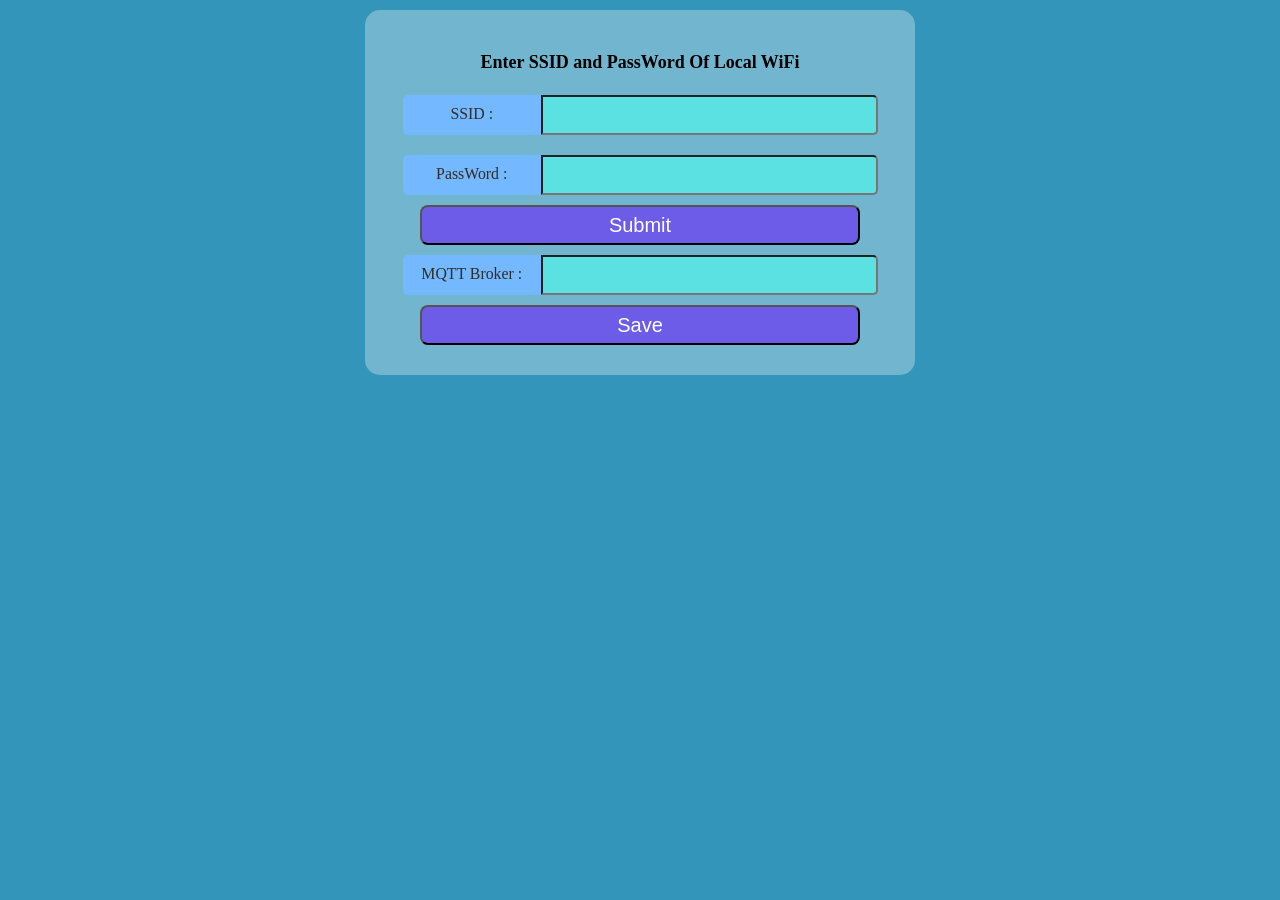
<file: arduino/modules/001__UPS_FLASHER/UPS_FLASHER_V1.3_AddClass/data/index.html>
<!DOCTYPE HTML>
<html>
<head>
    <meta name="viewport" content="width=device-width,height=device-height,initial-scale=1.0"/>
    <title>USP & Flasher</title>
    <style>
        body {
            text-align: center;
            background : #3495ba;
            width: 100%;
            max-width: 550px;
            margin: 10px auto;
            font-family: "Arial Rounded MT Bold";
        }
        body>div{
            padding: 30px 0 30px 0;
            background-color: rgba(255, 255, 255, 0.30);
            border-radius: 15px;
        }
        h1{
            font-size: 18px;
        }
        .formWrapper>div{
            display: grid;
            grid-template-columns:3fr 7fr ;
            width: 90%;
            margin: 0 auto;
        }
        .formWrapper>div label{
            background: #74b9ff;
            padding: 10px;
            border-bottom-left-radius: 5px;
            border-top-left-radius: 5px;
            margin: 10px 0 10px 10px;
            font-size: 99%;
            color: #322c27;
        }

        .formbox input{
            width: calc(100% - 10px);
            box-sizing: border-box;
            margin: 10px 10px 10px 0;
            height: 40px;
            border-bottom-right-radius: 5px;
            border-top-right-radius: 5px;
            background: rgba(79, 255, 242, 0.6);
            font-size: 20px;
        }
        .formbox input:focus{
            background: rgba(88, 255, 212, 0.28);
        }
        .formWrapper>input{
            width: 80%;
            height: 40px;
            background: #6c5ce7;
            border-radius: 8px;
            color: #fff;
            font-size: 20px;
            cursor:pointer;

        }
        .formWrapper>input:hover{
            background: rgb(102, 93, 185);
        }
        .formWrapper>input:active{
            background: rgba(140, 122, 230, 0.6);
        }
    </style>
</head>
<body>
<div>
    <h1>Enter SSID and PassWord Of Local WiFi</h1>
    <form method="POST">
        <div class="formWrapper">
            <div>
                <label for="ssidbox">SSID : </label>
                <div class="formbox">
                    <input id="ssidbox" type="text" name="SSIDName">
                </div>
                <label for="password">PassWord : </label>
                <div class="formbox">
                    <input id="password" type="text" name="Password">
                </div>
            </div>
            <input type="submit" value="Submit">
        </div>
    </form>
    <form method="POST">
        <div class="formWrapper">
            <div>
                <label for="brokerURL">MQTT Broker : </label>
                <div class="formbox">
                    <input id="brokerURL" type="text" name="Broker">
                </div>
            </div>
            <input type="submit" value="Save">
        </div>
    </form>
</div>
</body>
</html>
</file>
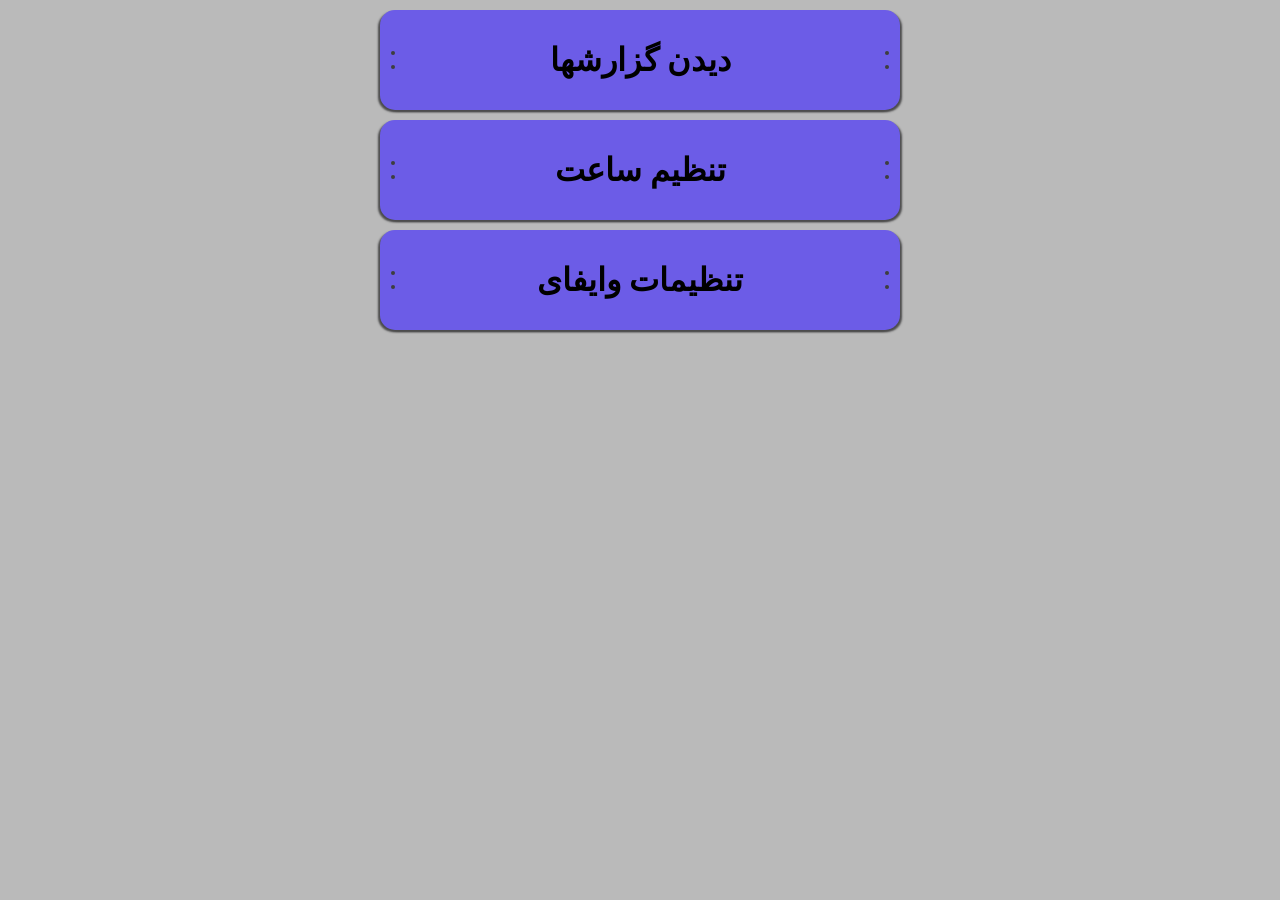
<file: arduino/modules/002__AlarmPowerGone/__AlarmPowerGone/data/index.html>
<!DOCTYPE HTML>
<html >
<head>
    <meta charset="UTF-8">
    <meta name="viewport" content="width=device-width,height=device-height,initial-scale=1.0"/>
    <title>Power Lost Controler</title>
    <link rel="stylesheet" type="text/css" href="style.css" />
</head>
<body>
<div>
    <div class="slide" id="infoSection">
        <h1 >دیدن گزارشها</h1>
        <span></span>
        <span></span>
        <span></span>
        <span></span>
    </div>
    <div id="information" >
        <h1>This Product Created By Sobhan</h1>
        <p></p>
    </div>
</div>
<div>
    <div class="slide" id="timeSection">
        <h1>تنظیم ساعت</h1>
        <span></span>
        <span></span>
        <span></span>
        <span></span>
    </div>

    <form method="POST">
        <div id="timeSlide">
            <div>
                <label for="yearBox">Year : </label>
                <div class="timeBox">
                    <input id="yearBox" type="number" name="yearSet" max="50" min="20" value="20">
                </div>
                <label for="monthBox">Month : </label>
                <div class="timeBox">
                    <input id="monthBox" type="number" name="monthSet" max="12" min="1" value="1">
                </div>
                <label for="dayBox">Day : </label>
                <div class="timeBox">
                    <input id="dayBox" type="number" name="daySet" max="31" min="1" value="1">
                </div>
            </div>
            <div>
                <label for="weekdayBox">WeekDay : </label>
                <div class="timeBox">
                    <select id="weekdayBox" name="weekdaySet" required>
                        <option value="1">Sun</option>
                        <option value="2">Mon</option>
                        <option value="3">Tues</option>
                        <option value="4">Weds</option>
                        <option value="5">Thu</option>
                        <option value="6">Fri</option>
                        <option value="7">Sat</option>
                    </select>
                </div>
            </div>
            <div>
                <label for="hourBox">Hour : </label>
                <div class="timeBox">
                    <input id="hourBox" type="number" name="hourSet" max="23" min="0" value="0">
                </div>
                <label for="minBox">Minute : </label>
                <div class="timeBox">
                    <input id="minBox" type="number" name="minSet" max="59" min="0" value="0">
                </div>
            </div>
            <input type="submit" value="Submit">
        </div>
    </form>

</div>
<div>
    <div class="slide" id="ssid">
        <h1>تنظیمات وایفای</h1>
        <span></span>
        <span></span>
        <span></span>
        <span></span>
    </div>
    <form method="POST">
        <div id="ssidslide">
            <div>
                <label for="ssidbox">SSID : </label>
                <div class="formbox">
                    <input id="ssidbox" type="text" name="SSIDName">
                </div>
                <label for="password">PassWord : </label>
                <div class="formbox">
                    <input id="password" type="text" name="Password">
                </div>
            </div>
            <input type="submit" value="Submit">
        </div>
    </form>
</div>

</body>
<script type="text/javascript" src="script.js"></script>

</html>
</file>
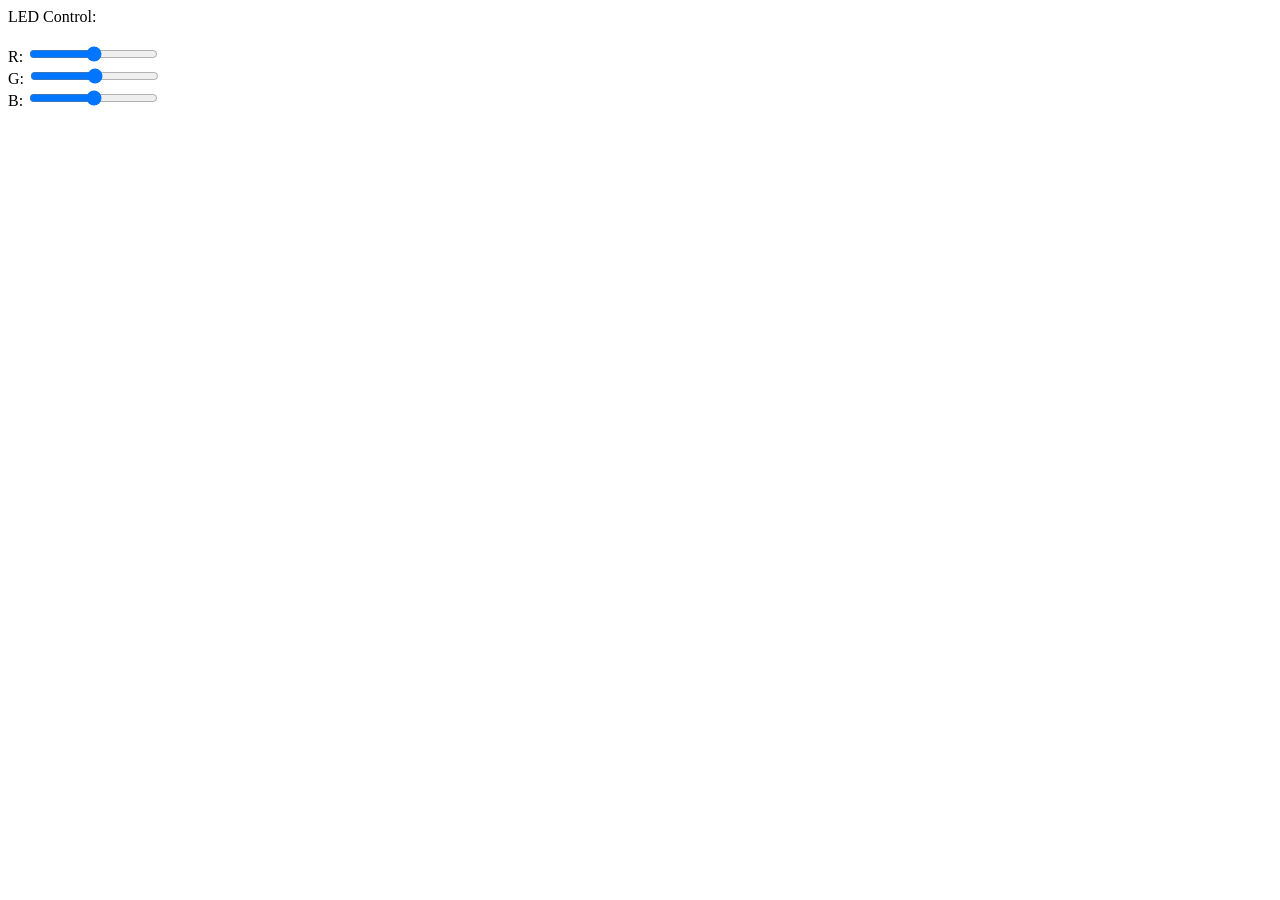
<file: arduino/libraries/WebSockets/tests/webSocket.html>
<html>
<head>

<script>
var connection = new WebSocket('ws://10.11.2.1:81/', ['arduino']);

connection.onopen = function () {
	connection.send('Message from Browser to ESP8266 yay its Working!! ' + new Date()); 
	connection.send('ping');
	
/*	setInterval(function() {
		connection.send('Time: ' + new Date()); 
	}, 20);
*/
connection.send('Time: ' + new Date()); 
};

connection.onerror = function (error) {
	console.log('WebSocket Error ', error);
};

connection.onmessage = function (e) {
	console.log('Server: ', e.data);
	connection.send('Time: ' + new Date()); 
};

function sendRGB() {
	var r = parseInt(document.getElementById('r').value).toString(16);
	var g = parseInt(document.getElementById('g').value).toString(16);
	var b = parseInt(document.getElementById('b').value).toString(16);
	if(r.length < 2) { r = '0' + r; }
	if(g.length < 2) { g = '0' + g; }
	if(b.length < 2) { b = '0' + b; }
	var rgb = '#'+r+g+b;
	console.log('RGB: ' + rgb);
	connection.send(rgb); 
}

</script>

</head>
<body>
LED Control:<br/>
<br/>
R: <input id="r" type="range" min="0" max="255" step="1" onchange="sendRGB();" /><br/>
G: <input id="g" type="range" min="0" max="255" step="1" onchange="sendRGB();" /><br/>
B: <input id="b" type="range" min="0" max="255" step="1" onchange="sendRGB();" /><br/>
</body>
</html>
</file>
<file: arduino/modules/002__AlarmPowerGone/__AlarmPowerGone/data/style.css>
body {
    text-align: center;
    background : #bababa;
    width: 100%;
    max-width: 550px;
    margin: 10px auto;
    font-family: "Arial Rounded MT Bold";
}

.slide{
    height: 80px;
    position: relative;
    max-width: 500px;
    margin: 10px auto;
    background: #6c5ce7;
    padding: 10px;
    border-radius: 15px;
    line-height: 80px;
    cursor: pointer;
    box-shadow:2px 2px 2px #4c4c4d,-2px 2px 2px #4c4c4d;

}
.slide>h1{
    margin:0;
}
.slide:active{
    background: rgba(108, 92, 231, 0.68);
    box-shadow: inset -2px -2px 2px #fff, inset 2px -2px 2px #fff ;
}
.slide span {
    z-index: 999;
    height: 4px;
    position: absolute;
    margin:1px;
    width: 4px;
    border-radius: 50%;
    background: #3e3e3e;
}

.slide span:nth-child(2) {
    left: 10px;
    top: 40%;
}

.slide span:nth-child(3) {

    right: 10px;
    top: 40%;
}

.slide span:nth-child(4) {
    left: 10px;
    bottom: 40%;
}

.slide span:nth-child(5) {
    right: 10px;
    bottom: 40%;
}

#information{
    display: none;
}
#information h1{
    border-radius: 5px;
    padding: 5px;
    background-color: #8c7ae6;
    margin-bottom: 0;
}
#information p{
    border-radius: 5px;
    margin: 0;
    background-color: rgba(157, 140, 234, 0.5);
}
#information p:nth-child(odd){
        background-color: #9d8cea;
}


.toggle{
    display: block !important;
}


#num{
    color: #434343;
}

#ssidslide{
    display: none;
}
#ssidslide>div{
    display: grid;
    grid-template-columns:3fr 7fr ;
    width: 90%;
    margin: 0 auto;
}
#ssidslide>div label{
    background:#9c88ff;
    padding: 10px;
    border-bottom-left-radius: 5px;
    border-top-left-radius: 5px;
    margin: 10px 0 10px 10px;
    font-size: 18px;
    color: #ffffff;
}
@media(max-width: 900px){
    #ssidslide>div label{
        font-size: 10px;
    }
}
.formbox input{
    width: calc(100% - 10px);
    box-sizing: border-box;
    margin: 10px 10px 10px 0;
    height: 40px;
    border-bottom-right-radius: 5px;
    border-top-right-radius: 5px;
    background: rgba(156, 136, 255, 0.6);
    font-size: 20px;
}
.formbox input:focus{
    background: rgba(88, 255, 212, 0.28);
}
.timeBox{
    display: inline-block;
}
#timeSlide{
    display: none;
}
.timeBox input, .timeBox select{
    width: 50px;
    box-sizing: border-box;
    margin: 10px 10px 10px 0;
    height: 40px;
    border-bottom-right-radius: 5px;
    border-top-right-radius: 5px;
    background: rgba(156, 136, 255, 0.6);
    font-size: 20px;
    text-align: center;
}
#timeSlide label{
    font-size:14px ;
}
.timeBox select{
    width: 75px;
}
#ssidslide>input , #timeSlide>input{
    width: 80%;
    height: 40px;
    background:#8c7ae6 ;
    border-radius: 8px;
    color: #fff;
    font-size: 20px;
    cursor:pointer;

}
#ssidslide>input:hover , #timeSlide>input:hover{
    background: rgb(102, 93, 185);
}
#ssidslide>input:active , #timeSlide>input:active{
    background: rgba(140, 122, 230, 0.6);
}


/* Chrome, Safari, Edge, Opera */
input::-webkit-outer-spin-button,
input::-webkit-inner-spin-button {
    -webkit-appearance: none;
    margin: 0;
}

/* Firefox */
input[type=number] {
    -moz-appearance: textfield;
}
</file>
